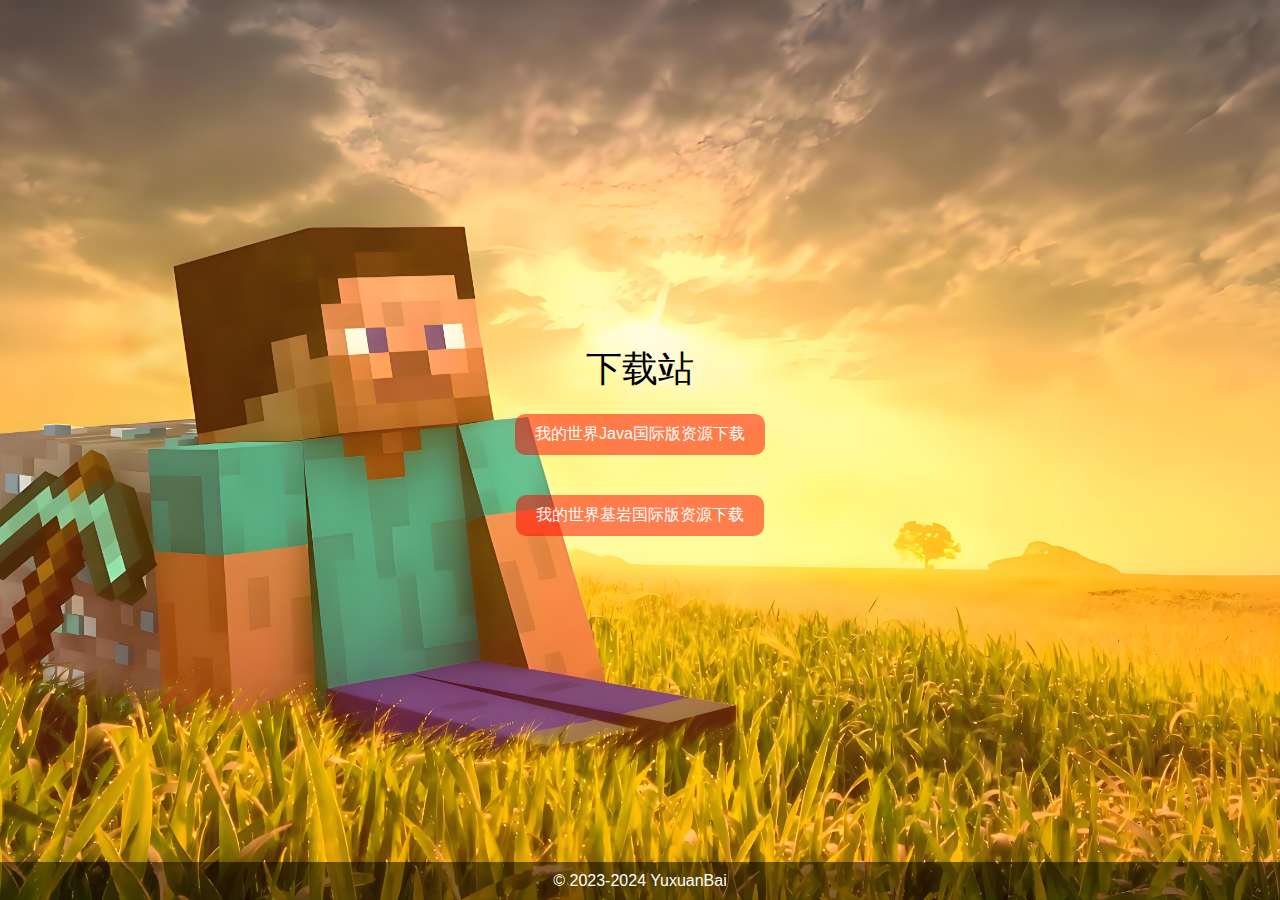
<file: mc/mc.html>
<!DOCTYPE html>  
<html lang="en">  
<head>  
<meta charset="UTF-8">  
<meta name="viewport" content="width=device-width, initial-scale=1.0">  
<title>mc资源分享</title>  
<style>  
    body, html {  
        height: 100%;  
        margin: 0;  
        font-family: Arial, sans-serif;  
    }  
    .background {  
        /* 使用背景图片，并设置其大小覆盖整个屏幕 */  
        background-image: url('bg.jpg'); /* 替换为你的图片URL */  
        background-position: center;  
        background-repeat: no-repeat;  
        background-size: cover;  
        height: 100%;  
        display: flex;  
        flex-direction: column;  
        align-items: center;  
        justify-content: center;  
        text-align: center;  
    }  
    .title {  
        color: black;  
        font-size: 36px;  
    }  
    .button {  
        border: none;  
        color: white;  
        padding: 10px 20px;  
        text-align: center;  
        text-decoration: none;  
        display: inline-block;  
        font-size: 16px;  
        margin: 20px;  
        cursor: pointer;  
        border-radius: 10px;  
        background-color: rgba(255, 0, 0, 0.5); /* 半透明红色背景 */  
        transition: background-color 0.3s;  
    }  
    .button:hover {  
        background-color: rgba(255, 0, 0, 0.7); /* 鼠标悬停时加深颜色 */  
    }  
    .footer {  
        position: absolute;  
        bottom: 0;  
        width: 100%;  
        color: white;  
        text-align: center;  
        padding: 10px 0;  
        background-color: rgba(0, 0, 0, 0.5); /* 半透明黑色背景 */  
    }  
</style>  
</head>  
<body>  
<div class="background">  
    <div class="title">下载站</div>  
    <button class="button" onclick="window.location.href='https://www.123pan.com/s/fmAqVv-p2dpH.html'">我的世界Java国际版资源下载</button>  
    <button class="button" onclick="window.location.href='https://www.123pan.com/s/fmAqVv-x2dpH.html'">我的世界基岩国际版资源下载</button>  
    <div class="footer">  
        &copy; 2023-2024 YuxuanBai  
    </div>  
</div>  
  
</body>  
</html>
</file>
